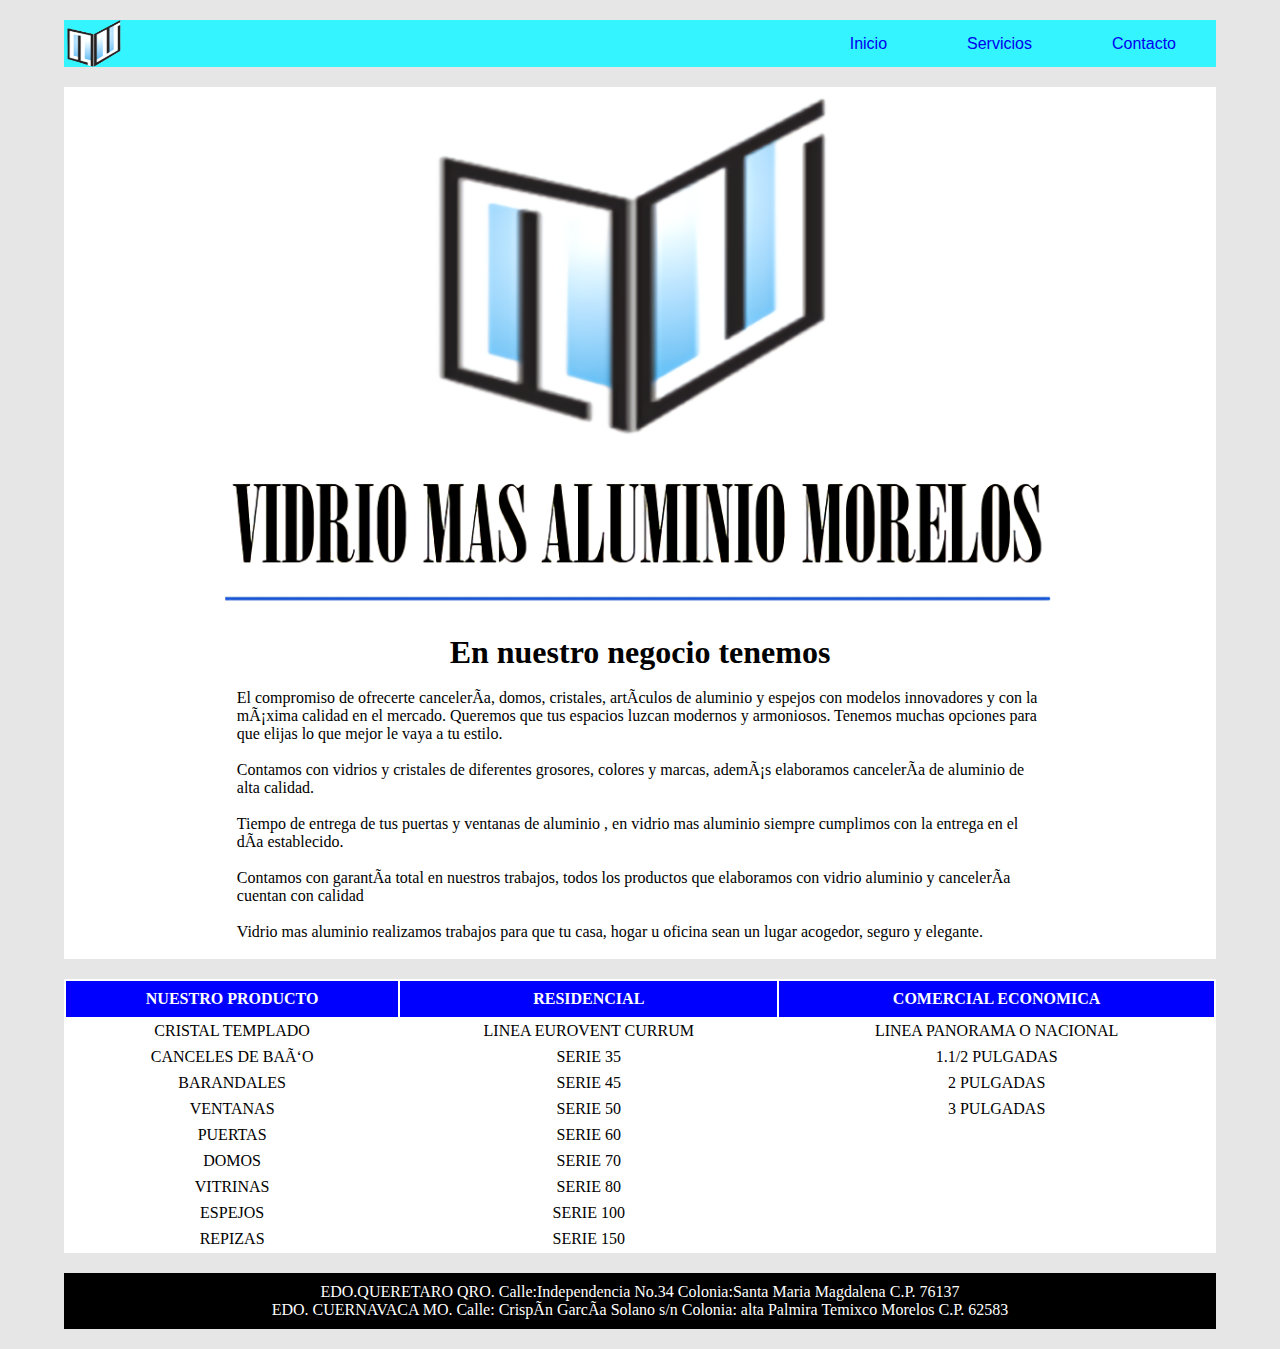
<file: index.html>
<!doctype html>
  <html lang="en">
  <head>
    <meta charset="UFT-8">
    	<meta name="viewport" content="width=device-width, initial-scale=1.0">
    <title>VIDRIO MAS ALUMINIO MORELOS</title>
    <link rel="stylesheet" href="css/estilos.css">
  </head>
  <body>
    <header>
      <div class="logotipo">
        <a href="index.html"><img src="imagenes/log2.png" width="60" alt=""></a>
        <nav>
          <ul>
            <li><a href="contacto.html">Contacto</a></li>
            <li><a href="servicios.html">Servicios</a></li>
            <li><a href="index.html">Inicio</a></li>
          </ul>
        </nav>
      </div>
    </header>
    <section class="main">
      <center>
      <img src="imagenes/logo.png" width="75%" alt="">
      </center>
      <br />
    <h1>En nuestro negocio tenemos </h1>
    <br />
    <p>El compromiso de ofrecerte cancelería, domos, cristales, artículos de aluminio y espejos con
modelos innovadores y con la máxima calidad en el mercado. Queremos que tus espacios luzcan modernos y
armoniosos. Tenemos muchas opciones para que elijas lo que mejor le vaya a tu estilo.</p>
    <br />
    <p>Contamos con vidrios y cristales de diferentes grosores, colores y marcas, además elaboramos cancelería de
aluminio de alta calidad.</p>
    <br />
    <p>Tiempo
de entrega de tus puertas y ventanas de aluminio , en vidrio mas aluminio siempre cumplimos con la entrega en el día
establecido.</p>
    <br />
    <p>Contamos con garantía total en nuestros trabajos, todos los productos que elaboramos con vidrio aluminio y cancelería cuentan con calidad</p>
    <br />
    <p>Vidrio mas aluminio realizamos trabajos para que tu casa, hogar u oficina sean un lugar acogedor, seguro y elegante.</p>
    <br />
    </section>
    <table class="tabla" >
  <tr class="principal">
    <td><b>NUESTRO PRODUCTO</b> </td>

    <td><b>RESIDENCIAL</b></td>

    <td><b>COMERCIAL ECONOMICA</b></td>
  </tr>

  <tr>
    <td> CRISTAL TEMPLADO</td>
    <td>LINEA EUROVENT CURRUM</td>

    <td>LINEA PANORAMA O NACIONAL</td>
  </tr>

  <tr>
    <td>CANCELES DE BAÑO</td>
    <td>SERIE 35</td>
    <td>1.1/2 PULGADAS</td>


  </tr>

  <tr>
    <td>BARANDALES</td>

    <td>SERIE 45</td>
    <td>2 PULGADAS</td>

  </tr>

  <tr>

      <td>VENTANAS</td>

      <td>SERIE 50</td>

      <td>3 PULGADAS</td>
  </tr>

  <tr>
    <td>PUERTAS</td>
    <td>SERIE 60</td>

  </tr>

  <tr>
    <td>DOMOS</td>
    <td>SERIE 70</td>
  </tr>

  <tr>
    <td>VITRINAS</td>
    <td>SERIE 80</td>
  </tr>

  <tr>
    <td>ESPEJOS</td>
    <td>SERIE 100</td>
  </tr>

  <tr>
    <td>REPIZAS</td>
    <td>SERIE 150</td>
  </tr>

      </table>
    <footer>
      <p>EDO.QUERETARO QRO. Calle:Independencia No.34 Colonia:Santa Maria Magdalena C.P. 76137</p>
      <p>EDO. CUERNAVACA MO. Calle: Crispín García Solano s/n Colonia: alta Palmira  Temixco Morelos C.P. 62583 </p>
    </footer>
  </body>
  </html>
</file>
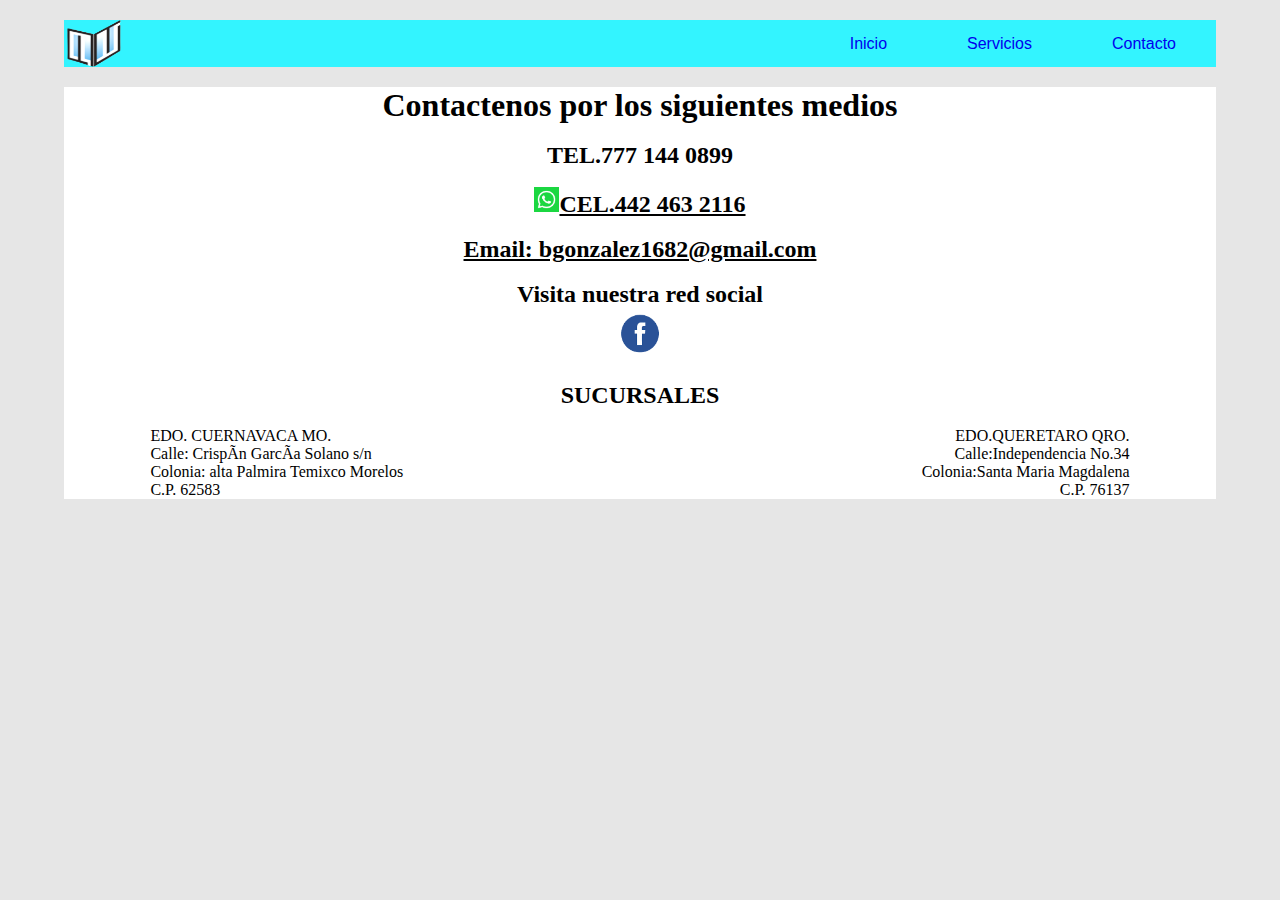
<file: contacto.html>
<!doctype html>
  <html lang="en">
  <head>
    <meta charset="UFT-8">
    <title>VIDRIO MAS ALUMINIO MORELOS</title>
    <link rel="stylesheet" href="css/estilos.css">
  </head>
  <body>
    <header>
      <div class="logotipo">
        <a href="index.html"><img src="imagenes/log2.png" width="60" alt=""></a>
        <nav>
          <ul>
            <li><a href="contacto.html">Contacto</a></li>
            <li><a href="servicios.html">Servicios</a></li>
            <li><a href="index.html">Inicio</a></li>
          </ul>
        </nav>
      </div>
    </header>
    <section class="main">
      <h1>Contactenos por los siguientes medios</h1>
      <br />
      <h2>TEL.777 144 0899</h2>
      <br />
      <center class="tel">
      <h2 class="telefono"><img src="imagenes/w.png" width="25" alt=""><a href="https://wa.me/524424632116">CEL.442 463 2116</a></h2>
      <br />
      <h2><a href="mailto:bgonzalez1682@gmail.com">Email: bgonzalez1682@gmail.com</a></h2>
      <br />
      <h2>Visita nuestra red social</h2>
      <a href="#"><img src="imagenes/f.png" width="90" alt=""></a>
      </center>
      <br />
      <h2>SUCURSALES</h2>
      <br />
      <div class="direccion1">
      <p>EDO. CUERNAVACA MO.</p>
      <p>Calle: Crispín García Solano s/n</p>
      <p>Colonia: alta Palmira  Temixco Morelos</p>
      <p>C.P. 62583</p>
    </div>
      <div class="direccion2">
      <p>EDO.QUERETARO QRO.</p>
      <p>Calle:Independencia  No.34</p>
      <p>Colonia:Santa Maria Magdalena</p>
      <p>C.P. 76137</p>
    </div>

    </section>
    <br />

  </body>
  </html>
</file>
<file: css/estilos.css>
* {
  margin: 0;
  padding: 0;
}
body{
  background: #e6e6e6;
}
header {
  font-family: 'Montserrat', sans-serif;
  background: #fff;
  width: 90%;
  max-width: 1200px;
  margin: 20px auto;
}
 .main, footer, table {
   background: #fff;
   width: 90%;
   max-width: 1200px;
   margin: 20px auto;
 }
 header img {
   float: left;
   background: #33F4FF;
 }
header nav{
  background: #33F4FF;
  overflow: hidden;
}
header nav ul {
  list-style:none;
}
header nav ul li{
  float: right;
}
header nav ul li a {
  padding: 14.5px 40px;
  display: block;
  color: : white;
  text-decoration: none;
}
header nav ul li a:hover{
  background: #75ACEC;
}
h1, h2 {
  text-align: center;
}
p {
  width: 70%;
  margin: auto;
}
footer{
  background: #000;
  color: #fff;
  clear: both;
  padding: 10px 0px;
  text-align: center;
}
.tabla td {
  text-align: center;
	padding: 3px;
	background:#fff;
	margin-bottom: 20px;
}
.principal td {
  background: blue;
  color: #fff;
  padding: 9px;
}
.imagenes img {
  padding: 20px 20px;
}
.logos img {
  padding: 20px 20px
}
.direccion1, .direccion2 {

  float: left;
  background: #fff;
  width: 50%;
}
.direccion2 {
  text-align: right;
}
.tel a{
  color: #000;
}
.telefono {
  width: 25%
}
</file>
